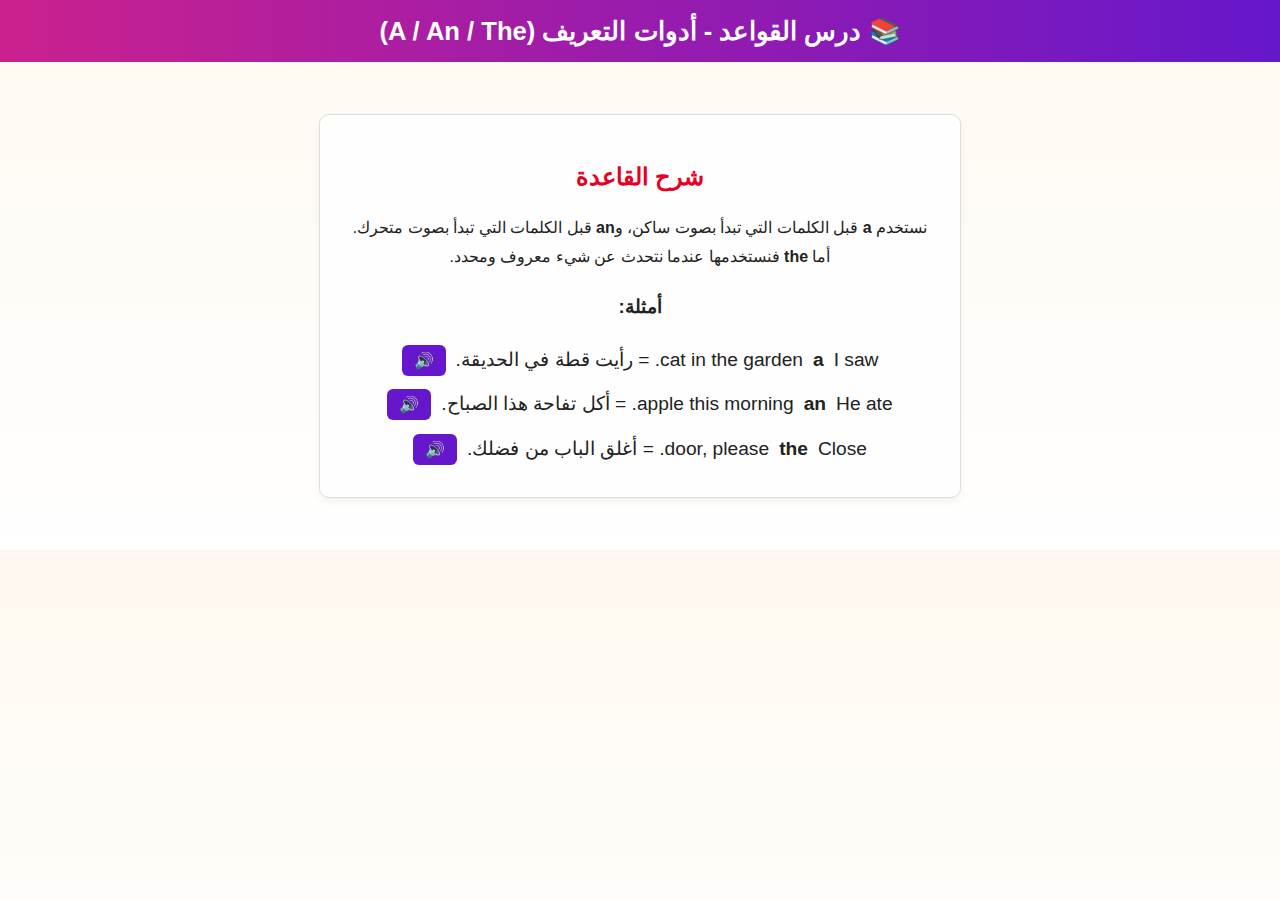
<file: القواعد.html>
<!DOCTYPE html>
<html lang="ar" dir="rtl">
<head>
  <meta charset="UTF-8" />
  <meta name="viewport" content="width=device-width, initial-scale=1.0"/>
  <title>قواعد اللغة الإنجليزية - أدوات التعريف</title>
  <link rel="stylesheet" href="style.css">
  <style>
    body {
      margin: 0;
      font-family: 'Segoe UI', Tahoma, sans-serif;
      background: linear-gradient(to bottom, #fff8f0, #ffffff);
      color: #222;
      direction: rtl;
      text-align: center;
    }
    header {
      background: linear-gradient(90deg, #cb218e, #6617cb);
      color: white;
      padding: 1rem;
      font-size: 1.6rem;
      font-weight: bold;
    }
    .section {
      padding: 2rem 1rem;
    }
    .rule {
      background: #fefefe;
      border: 1px solid #ddd;
      border-radius: 10px;
      padding: 20px;
      margin: 20px auto;
      max-width: 600px;
      box-shadow: 0 4px 8px rgba(0,0,0,0.05);
    }
    .sentence {
      margin: 10px 0;
      font-size: 1.2rem;
    }
    button {
      padding: 6px 12px;
      font-size: 1rem;
      border-radius: 6px;
      background-color: #6617cb;
      color: white;
      border: none;
      cursor: pointer;
    }
    button:hover {
      background-color: #cb218e;
    }
  </style>
</head>
<body>

<header>📚 درس القواعد - أدوات التعريف (A / An / The)</header>

<section class="section">
  <div class="rule">
    <h2>شرح القاعدة</h2>
    <p>
      نستخدم <strong>a</strong> قبل الكلمات التي تبدأ بصوت ساكن، و<strong>an</strong> قبل الكلمات التي تبدأ بصوت متحرك.<br>
      أما <strong>the</strong> فنستخدمها عندما نتحدث عن شيء معروف ومحدد.
    </p>
    <h3>أمثلة:</h3>
    <div class="sentence">I saw <strong>a</strong> cat in the garden. = رأيت قطة في الحديقة. <button onclick="speak('I saw a cat in the garden')">🔊</button></div>
    <div class="sentence">He ate <strong>an</strong> apple this morning. = أكل تفاحة هذا الصباح. <button onclick="speak('He ate an apple this morning')">🔊</button></div>
    <div class="sentence">Close <strong>the</strong> door, please. = أغلق الباب من فضلك. <button onclick="speak('Close the door, please')">🔊</button></div>
  </div>
</section>

<script>
function speak(text) {
  const msg = new SpeechSynthesisUtterance(text);
  msg.lang = 'en-US';
  speechSynthesis.speak(msg);
}
</script>

</body>
</html>
</file>
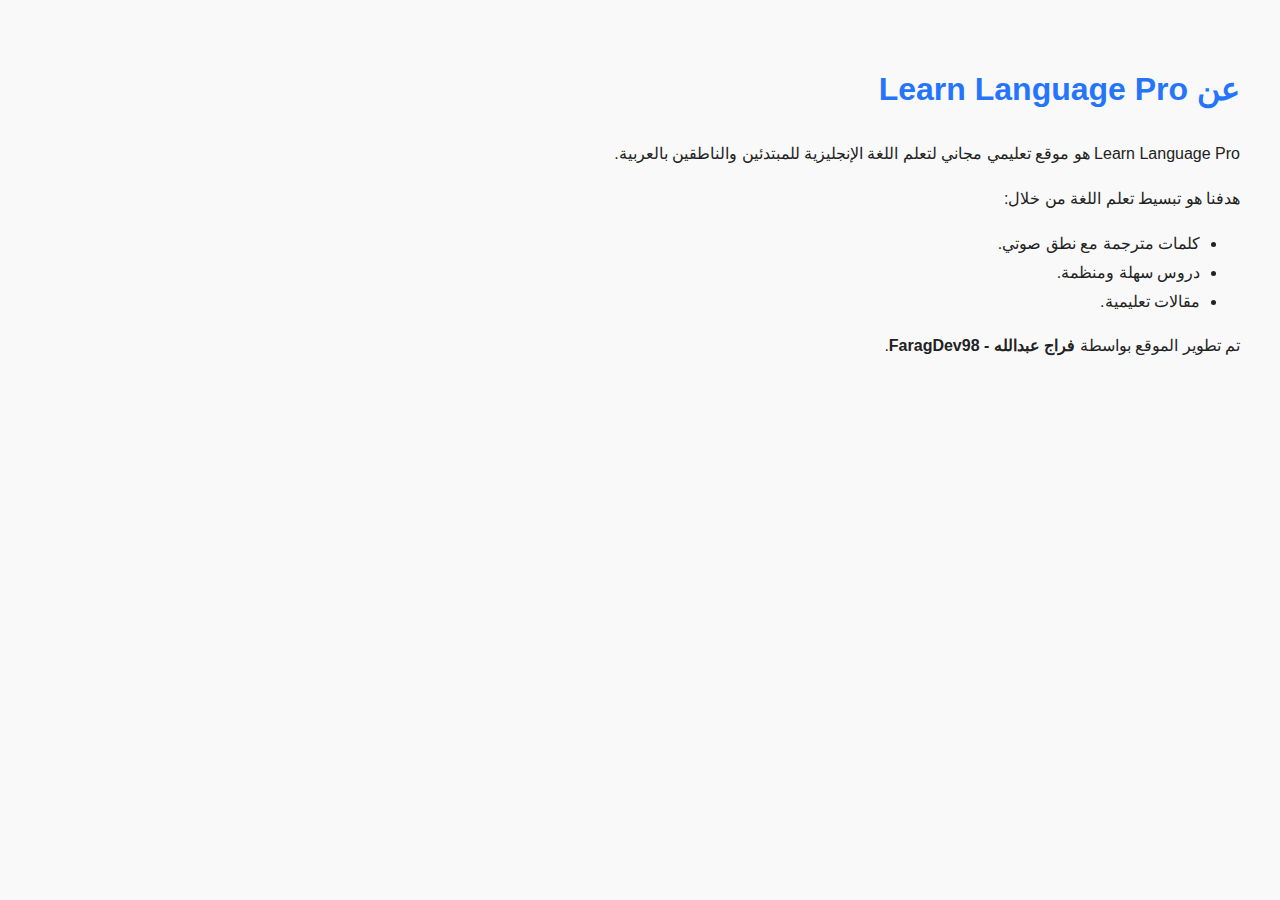
<file: عن-الموقع.html>
<!DOCTYPE html>
<html lang="ar" dir="rtl">
<head>
  <meta charset="UTF-8" />
  <title>عن الموقع</title>
  <style>
    body {
      font-family: 'Segoe UI', Tahoma, sans-serif;
      background: #f9f9f9;
      color: #222;
      padding: 2rem;
      line-height: 1.8;
    }
    h1 {
      color: #2575fc;
    }
  </style>
</head>
<body>
  <h1>عن Learn Language Pro</h1>
  <p>
    Learn Language Pro هو موقع تعليمي مجاني لتعلم اللغة الإنجليزية
    للمبتدئين والناطقين بالعربية.
  </p>
  <p>
    هدفنا هو تبسيط تعلم اللغة من خلال:
    <ul>
      <li>كلمات مترجمة مع نطق صوتي.</li>
      <li>دروس سهلة ومنظمة.</li>
      <li>مقالات تعليمية.</li>
    </ul>
  </p>
  <p>تم تطوير الموقع بواسطة <strong>فراج عبدالله - FaragDev98</strong>.</p>
</body>
</html>
</file>
<file: style.css>
/* الخط العام والخلفية */
body {
  margin: 0;
  padding: 0;
  font-family: 'Segoe UI', Tahoma, sans-serif;
  background: linear-gradient(to bottom, #ffffff, #eef1ff);
  color: #222;
  direction: rtl;
}

/* الهيدر الثابت */
header {
  position: sticky;
  top: 0;
  z-index: 1000;
  background: linear-gradient(90deg, #6a11cb, #2575fc);
  color: white;
  padding: 1rem;
  font-size: 1.6rem;
  text-align: center;
  font-weight: bold;
}

/* بانر المشروع المتحرك */
.project-banner {
  background: #8e2de2;
  color: white;
  text-align: center;
  font-size: 1.2rem;
  font-weight: bold;
  padding: 1rem;
  animation: fadein 2.5s infinite alternate;
}
@keyframes fadein {
  from { opacity: 0.5; }
  to { opacity: 1; }
}

/* الأقسام العامة */
section, main {
  padding: 2rem 1rem;
  max-width: 1000px;
  margin: auto;
  line-height: 1.8;
  text-align: center;
}

/* العناوين */
h1, h2 {
  color: #e60023;
  margin-bottom: 1rem;
}

/* الجمل والعبارات */
.phrase, .sentence {
  font-size: 1.2rem;
  margin: 15px 0;
  display: flex;
  justify-content: center;
  align-items: center;
  gap: 10px;
  flex-wrap: wrap;
}

/* الأزرار */
button {
  background-color: #2575fc;
  color: white;
  border: none;
  border-radius: 6px;
  padding: 6px 12px;
  font-size: 1rem;
  cursor: pointer;
}
button:hover {
  background-color: #6a11cb;
}

/* صور متحركة */
.image, .gif {
  max-width: 240px;
  margin: 20px auto;
  display: block;
  border-radius: 14px;
}

/* الكروت */
.rule {
  background: #ffffff;
  border: 1px solid #ddd;
  border-radius: 10px;
  padding: 20px;
  margin: 20px auto;
  box-shadow: 0 4px 8px rgba(0,0,0,0.05);
  text-align: center;
}

/* التذييل */
footer {
  background: #f4f4f4;
  padding: 1rem;
  font-size: 0.9rem;
  text-align: center;
  border-top: 1px solid #ccc;
  color: #555;
}
.footer-links a {
  margin: 0 10px;
  color: #2575fc;
  text-decoration: none;
}
.footer-links a:hover {
  color: #6a11cb;
}

/* روابط داخلية */
a {
  text-decoration: none;
  color: #2575fc;
}
a:hover {
  color: #e60023;
}

/* استجابة للجوال */
@media (max-width: 600px) {
  header, .project-banner {
    font-size: 1.2rem;
    padding: 0.8rem;
  }

  .phrase, .sentence {
    font-size: 1rem;
    flex-direction: column;
  }

  button {
    width: 100%;
  }
}
</file>
